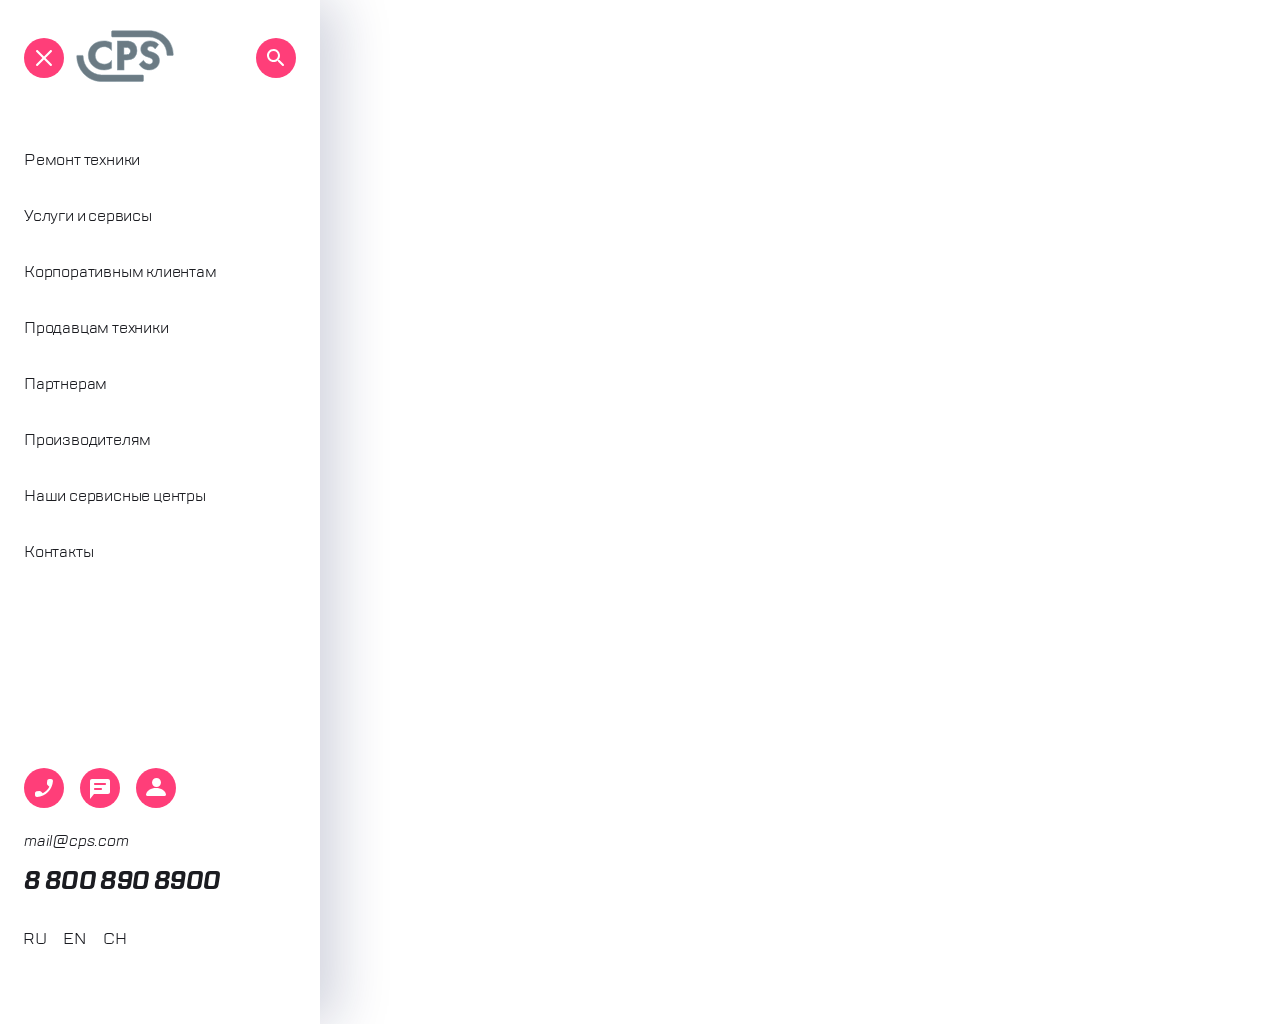
<file: index.html>
<!DOCTYPE html>
<html lang="ru">
<head>
    <meta charset="UTF-8">
    <meta http-equiv="X-UA-Compatible" content="IE=edge">
    <meta name="viewport" content="width=device-width, initial-scale=1.0">
    <link rel="stylesheet" href="style.css">
    <title>CPS Sidebar</title>
</head>
<body>
    <aside class="sidebar">
        <div class="sidebar__content">
            <header class="sidebar-header">
                <div class="sidebar-header__navigation">
                    <div class="sidebar-header__logos">
                        <button class="sidebar-header__icon icon">
                            <img src="images/close.svg" alt="close">
                        </button>
                        <a class="sidebar-header__logo">
                            <img src="images/group.svg" alt="logo">
                        </a>
                    </div>
                    <button class="sidebar-header__search icon">
                        <img src="images/search.svg" alt="search">
                    </button>
                </div>
            </header>
            <nav class="navigation">
                <ul class="navigation__menu">
                    <li class="navigation__item">
                        <a href="#" class="navigation__link">Ремонт техники</a>
                    </li>
                    <li class="navigation__item">
                        <a href="#" class="navigation__link">Услуги и сервисы</a>
                    </li>
                    <li class="navigation__item">
                        <a href="#" class="navigation__link">Корпоративным клиентам</a>
                    </li>
                    <li class="navigation__item">
                        <a href="#" class="navigation__link">Продавцам техники</a>
                    </li>
                    <li class="navigation__item">
                        <a href="#" class="navigation__link">Партнерам</a>
                    </li>
                    <li class="navigation__item">
                        <a href="#" class="navigation__link">Производителям</a>
                    </li>
                    <li class="navigation__item">
                        <a href="#" class="navigation__link">Наши сервисные центры</a>
                    </li>
                    <li class="navigation__item">
                        <a href="#" class="navigation__link">Контакты</a>
                    </li>
                </ul>
            </nav>
            <footer class="footer">
                <ul class="footer__options">
                    <li class="footer__icon">
                        <button class="footer__button icon">
                            <img src="images/chat copy.svg" alt="call">
                        </button>
                    </li>
                    <li class="footer__icon">
                        <button class="footer__button icon">
                            <img src="images/chat.svg" alt="chat">
                        </button>
                    </li>
                    <li class="footer__icon">
                        <button class="footer__button icon">
                            <img src="images/profile.svg" alt="profile">
                        </button>
                    </li>
                </ul>
                <address class="footer__address">
                    <a class="email" href="mailto:mail@cps.com">mail@cps.com</a>
                    <a class="phone-number" href="tel:+7 800 890 8900">8 800 890 8900</a>
                </address>
                <ul class="footer__lang">
                    <li class="footer__lang-ru">
                        <button id="ru" class="lang-button">RU</button>
                    </li>
                    <li class="footer__lang-en">
                        <button id="en" class="lang-button">EN</button>
                    </li>
                    <li class="footer__lang-ch">
                        <button id="ch" class="lang-button">CH</button>
                    </li>
                </ul>
            </footer>
        </div>
    </aside>
</body>
</html>
</file>
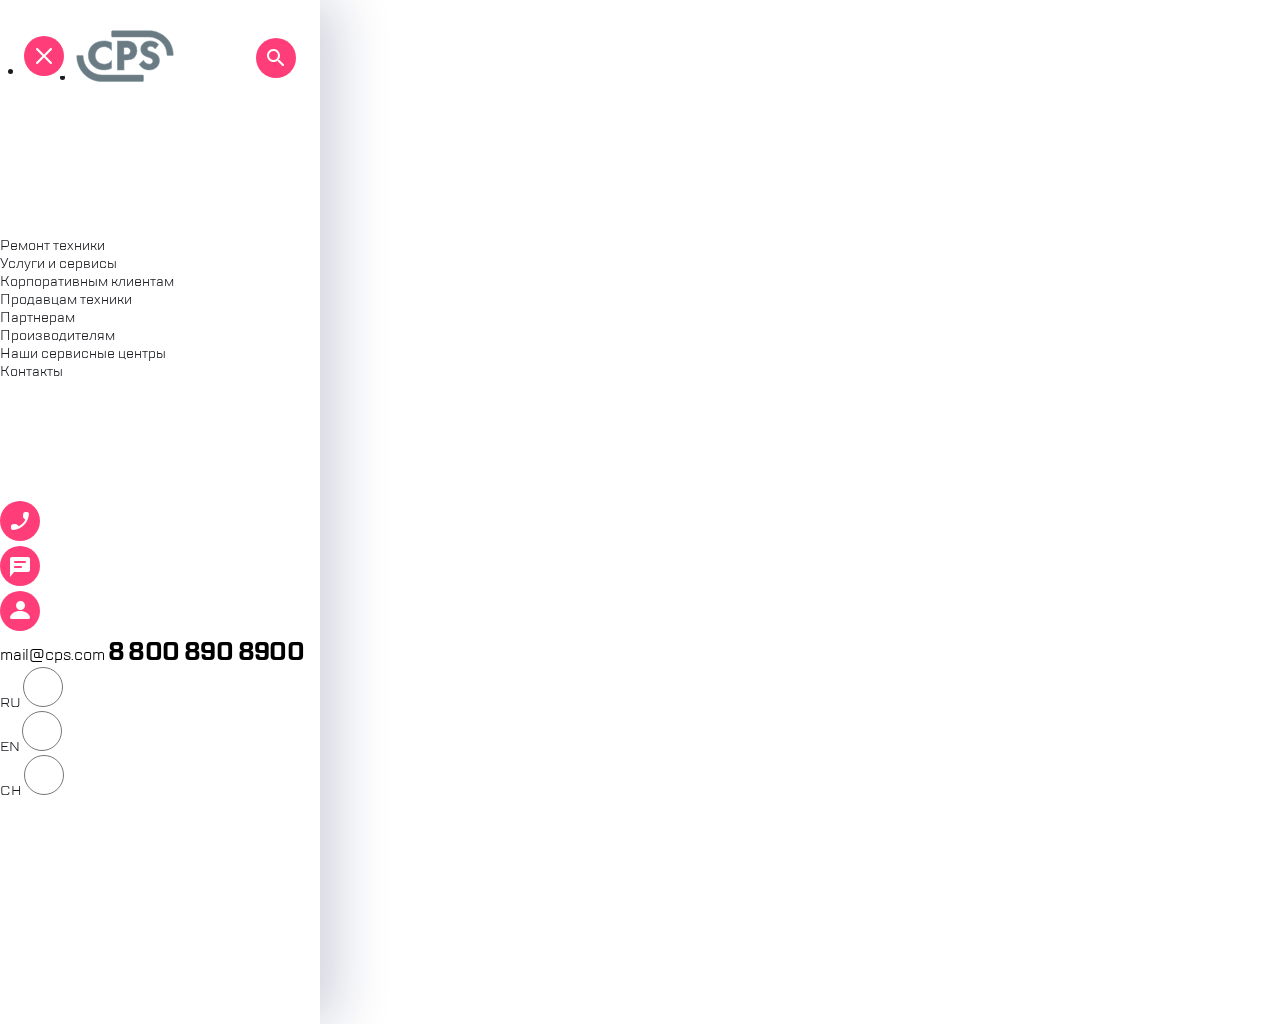
<file: 1.4.html>
<!DOCTYPE html>
<html lang="ru">
<head>
    <meta charset="UTF-8">
    <meta http-equiv="X-UA-Compatible" content="IE=edge">
    <meta name="viewport" content="width=device-width, initial-scale=1.0">
    <link rel="stylesheet" href="style.css">
    <title>CPS Sidebar</title>
</head>
<body>
    <aside class="sidebar">
        <div class="sidebar__content">
            <div class="sidebar-header">
                <nav class="sidebar-header__navigation">
                    <ul class="sidebar-header__logos">
                        <li>
                            <button class="sidebar-header__icon icon">
                                <img src="images/close.svg" alt="close">
                            </button>
                        </li>
                        <li>
                            <a class="sidebar-header__logo">
                                <img src="images/group.svg" alt="logo">
                            </a>
                        </li>
                    </ul>
                    <button class="sidebar-header__search icon">
                        <img src="images/search.svg" alt="search">
                    </button>
                </nav>
            </div>
            <nav class="sidebar-navigation">
                <ul class="sidebar-navigation__menu">
                    <li class="sidebar-navigation__item">
                        <a href="#" class="sidebar-navigation__link">Ремонт техники</a>
                    </li>
                    <li class="sidebar-navigation__item">
                        <a href="#" class="sidebar-navigation__link">Услуги и сервисы</a>
                    </li>
                    <li class="sidebar-navigation__item">
                        <a href="#" class="sidebar-navigation__link">Корпоративным клиентам</a>
                    </li>
                    <li class="sidebar-navigation__item">
                        <a href="#" class="sidebar-navigation__link">Продавцам техники</a>
                    </li>
                    <li class="sidebar-navigation__item">
                        <a href="#" class="sidebar-navigation__link">Партнерам</a>
                    </li>
                    <li class="sidebar-navigation__item">
                        <a href="#" class="sidebar-navigation__link">Производителям</a>
                    </li>
                    <li class="sidebar-navigation__item">
                        <a href="#" class="sidebar-navigation__link">Наши сервисные центры</a>
                    </li>
                    <li class="sidebar-navigation__item">
                        <a href="#" class="sidebar-navigation__link">Контакты</a>
                    </li>
                </ul>
            </nav>
            <div class="sidebar-footer">
                <ul class="sidebar-footer__options">
                    <li class="sidebar-footer__icon">
                        <button class="sidebar-footer__button icon">
                            <img src="images/chat copy.svg" alt="call">
                        </button>
                    </li>
                    <li class="sidebar-footer__icon">
                        <button class="sidebar-footer__button icon">
                            <img src="images/chat.svg" alt="chat">
                        </button>
                    </li>
                    <li class="sidebar-footer__icon">
                        <button class="sidebar-footer__button icon">
                            <img src="images/profile.svg" alt="profile">
                        </button>
                    </li>
                </ul>
                <address class="sidebar-footer__address">
                    <button class="email">mail@cps.com</button>
                    <button class="phone-number">8 800 890 8900</button>
                </address>
                <ul class="sidebar-footer__lang">
                    <li class="sidebar-footer__lang-ru">
                        <label for="ru" class="localization__description">RU</label>
                        <input type="radio" name="lang" id="ru" value="ru" class="lang-button">
                    </li>
                    <li class="sidebar-footer__lang-en">
                        <label for="en" class="localization__description">EN</label>
                        <input type="radio" name="lang" id="en" value="en" class="lang-button">
                    </li>
                    <li class="sidebar-footer__lang-ch">
                        <label for="ch" class="localization__description">CH</label>
                        <input type="radio" name="lang" id="ch" value="ch" class="lang-button">
                    </li>
                </ul>
            </div>
        </div>
    </aside>
</body>
</html>
</file>
<file: style.css>
@font-face {
    font-family: 'TT Lakes';
    src: url('fonts/TTLakes-Regular.eot');
    src: local('TT Lakes Regular'), local('TTLakes-Regular'),
        url('fonts/TTLakes-Regular.eot?#iefix') format('embedded-opentype'),
        url('fonts/TTLakes-Regular.woff') format('woff'),
        url('fonts/TTLakes-Regular.ttf') format('truetype');
    font-weight: normal;
    font-style: normal;
}

@font-face {
    font-family: 'TT Lakes';
    src: url('fonts/TTLakes-Bold.eot');
    src: local('TT Lakes Bold'), local('TTLakes-Bold'),
        url('fonts/TTLakes-Bold.eot?#iefix') format('embedded-opentype'),
        url('fonts/TTLakes-Bold.woff') format('woff'),
        url('fonts/TTLakes-Bold.ttf') format('truetype');
    font-weight: bold;
    font-style: normal;
}

@font-face {
    font-family: 'TT Lakes';
    src: url('fonts/TTLakes-Italic.eot');
    src: local('TT Lakes Italic'), local('TTLakes-Italic'),
        url('fonts/TTLakes-Italic.eot?#iefix') format('embedded-opentype'),
        url('fonts/TTLakes-Italic.woff') format('woff'),
        url('fonts/TTLakes-Italic.ttf') format('truetype');
    font-weight: normal;
    font-style: italic;
}

@font-face {
    font-family: 'TT Lakes';
    src: url('fonts/TTLakes-BoldItalic.eot');
    src: local('TT Lakes Bold Italic'), local('TTLakes-BoldItalic'),
        url('fonts/TTLakes-BoldItalic.eot?#iefix') format('embedded-opentype'),
        url('fonts/TTLakes-BoldItalic.woff') format('woff'),
        url('fonts/TTLakes-BoldItalic.ttf') format('truetype');
    font-weight: bold;
    font-style: italic;
}

html {
    font-size: 14px;
    line-height: 18px;
    color: #1B1C21;
    font-family: TT Lakes, sans-serif;
    box-sizing: border-box;
}

* {
    margin: 0;
    padding: 0;
}

a:hover, button:hover,
label[for]:hover {
    cursor: pointer;
}

.sidebar {
    position: sticky;
    left: 0;
    width: 320px;
    height: 1024px;
}

.icon {
    border: none;
    transform: scale(1);
    transition-duration: 0.3s;
    width: 40px;
    height: 40px;
}

button {
    background-color: white;
    border: none;
}

.footer__lang, 
.footer__options,  
.navigation__menu{
    list-style: none;
    align-items: center;
    gap: 16px;
    margin-left: 24px;

}
.sidebar-header {
    display: flex;
    flex-wrap: nowrap;
    justify-content: space-between;
    width: 320px;
    height: 116px;
}

.sidebar {
    box-shadow: 16px 0px 52px 0px #0E185033;
}

.sidebar-header__search {
    margin-right: 24px;
}

a {
    text-decoration: none;
    color:#1B1C21;
}

.sidebar__content {
    display: flex;
    flex-direction: column;
    justify-content: space-between;
    flex-wrap: nowrap;
    min-height: 800px;
    max-height: 1024px;
}

.sidebar-header__logos {
    display: flex;
    flex-wrap: nowrap;
    justify-content: space-between;
    width: 150px;
    align-items: center;
    margin-left: 24px;
}

.sidebar-header__navigation {
    display: flex;
    flex-wrap: nowrap;
    justify-content: space-between;
    width:320px;
    align-items: center;

}

nav {
    margin: 0;
    padding: 0;;
}
.navigation {
    width: 320px;
    min-height: 652px;
}

.navigation__menu {
    display: flex;
    align-items: flex-start;
    margin: 32px 0 32px 24px;
    gap: 32px;
    flex-direction: column;
}

.navigation__item {
    display: flex;
    align-items: center;
    font-size: 16px;
    line-height: 24px;
    letter-spacing: -0.2px;
    text-align: left;
    color: #1B1C21;
    transition-duration: 0.5s;
}

.navigation__item::before {
    position: absolute;
    left: 0;
    display: block;
    height: 32px;
    border-right: 4px solid transparent;
    border-radius: 0 4px 4px 0;
    content: "";
}

.navigation__item:hover::before {
    border-right: 4px solid #41F6D7;
    transition-duration: 0.5s;
}

.footer {
    display: flex;
    flex-direction: column;
    flex-wrap: nowrap;
    height: 188px;
    width: 196px;
}

.footer__options {
    display: flex;
    flex-direction: row;
    gap: 16px;
}

.footer__address {
    display: flex;
    flex-direction: column;
    align-items: flex-start;
    margin-left: 24px;
    margin-top: 16px;
    gap: 12px;
}

.email {
    font-size: 16px;
    line-height: 24px;
    letter-spacing: -0.2px;
    text-align: left;
    font-family: TT Lakes;
}

.phone-number {
    font-size: 24px;
    line-height: 32px;
    font-weight: bold;
    letter-spacing: -0.6px;
    text-align: left;
    font-family: TT Lakes;
    white-space: nowrap;
}

.footer__lang {
    display: flex;
    flex-direction: row;
    gap: 0;
    margin-top: 40px;
    margin-bottom: 32px;
    height: 3%;
    overflow:visible;
}

.lang-button {
    background-color: inherit;
    font-family: inherit;
    font-size: 16px;
    line-height: 24px;
    letter-spacing: -0.2px;
    text-align: left;
    top: -1px;
    left: -1px;
    width: 40px;
    height: 40px;
    margin: -1px;
    border: 0;
    padding: 0;
    white-space: nowrap;
    clip: rect(0 0 0 0);
    color: #1B1C21;
}

.footer__lang-ru, .footer__lang-en, .footer__lang-ch {
    width: 40px;
    height: 40px;
}
.navigation__link:hover,
.localization__description:hover,
.lang-button:hover {
    color: #7E7E82;
    transition-duration: 0.5s;
}

.icon:hover {
    transform: scale(0.9);
    transition-duration: 0.3    s;
}

.icon,
.navigation__item::before,
.navigation__link,
.localization__description,
.lang-button:hover {
    transition: all 0.3s;
}
</file>
